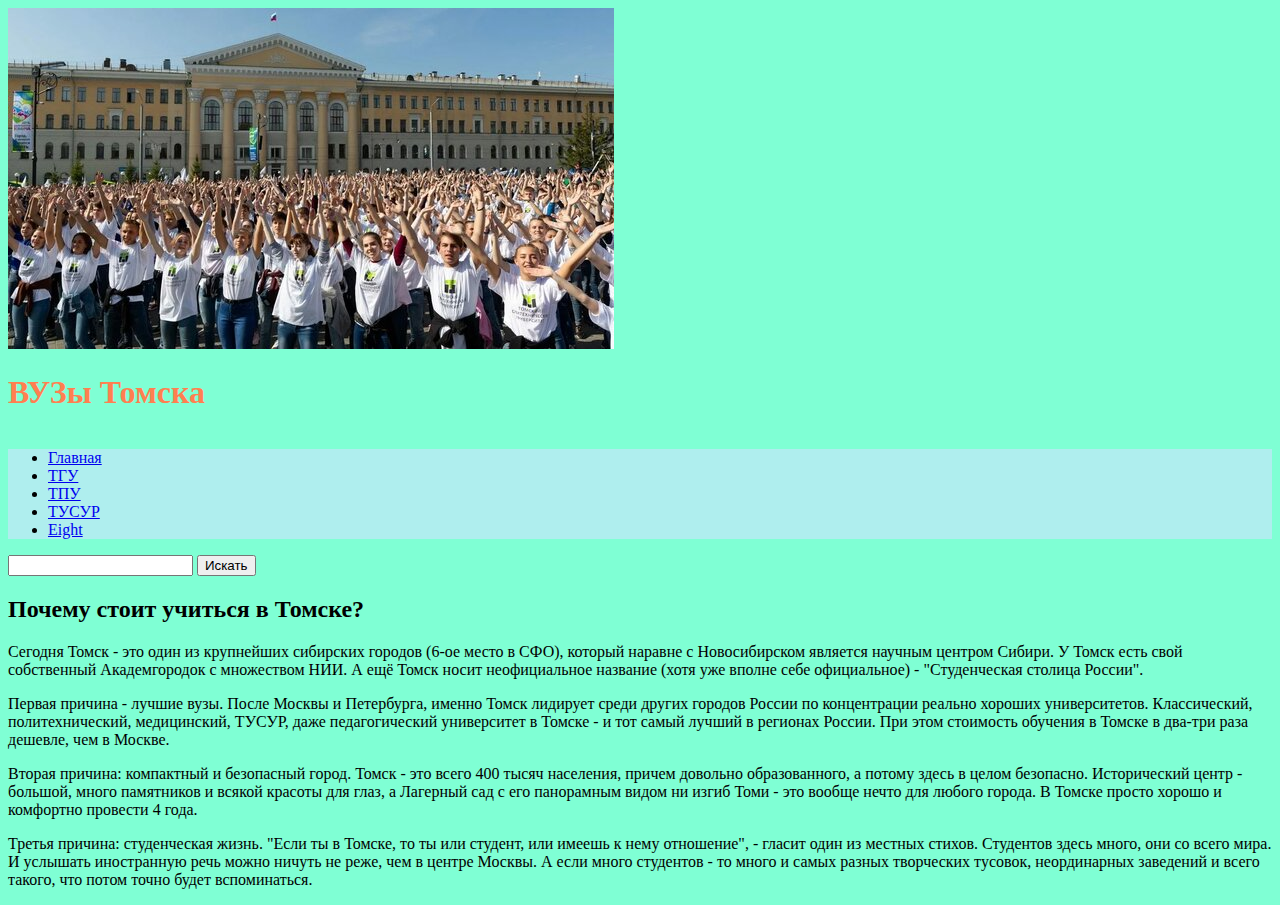
<file: index.html>
<!doctype html>
<html>
    <head>
        <meta charset="utf-8">
        <title>ВУЗы Томска</title>
        <link href="style.css" rel="stylesheet">
        <body>
            <img src="606x341">
            <header>
                <div id="flex">
            <h1> ВУЗы Томска</h1> </header>
            <nav>
                <ul>
                    <li> <a href="index.html">Главная</a></li>
                    <li> <a href="week0.html">ТГУ</a></li>
                    <li> <a href="tsu.html">ТПУ</a></li>
                    <li> <a href="tsr.html">ТУСУР</a></li>
                    <li><a href="8Eight8.html">Eight</a></li>
                </ul>
            </nav>

            <form action="https://www.google.com/search" method="get">
                <input type="text" name="q">
                <input type="submit" value="Искать">
                <h2>Почему стоит учиться в Томске?</h2>
                <p>Сегодня Томск - это один из крупнейших сибирских городов (6-ое место в СФО), который наравне с Новосибирском является научным центром Сибири. У Томск есть свой собственный Академгородок с множеством НИИ. А ещё Томск носит неофициальное название (хотя уже вполне себе официальное) - "Студенческая столица России".

                </p>
                <p>Первая причина - лучшие вузы. После Москвы и Петербурга, именно Томск лидирует среди других городов России по концентрации реально хороших университетов. Классический, политехнический, медицинский, ТУСУР, даже педагогический университет в Томске - и тот самый лучший в регионах России. При этом стоимость обучения в Томске в два-три раза дешевле, чем в Москве.

<p>Вторая причина: компактный и безопасный город. Томск - это всего 400 тысяч населения, причем довольно образованного, а потому здесь в целом безопасно. Исторический центр - большой, много памятников и всякой красоты для глаз, а Лагерный сад с его панорамным видом ни изгиб Томи - это вообще нечто для любого города. В Томске просто хорошо и комфортно провести 4 года.
</p><p>Третья причина: студенческая жизнь. "Если ты в Томске, то ты или студент, или имеешь к нему отношение", - гласит один из местных стихов. Студентов здесь много, они со всего мира. И услышать иностранную речь можно ничуть не реже, чем в центре Москвы. А если много студентов - то много и самых разных творческих тусовок, неординарных заведений и всего такого, что потом точно будет вспоминаться.</p>
       </p>     </form>
            </div>
        </body>
    </head>
</html>
</file>
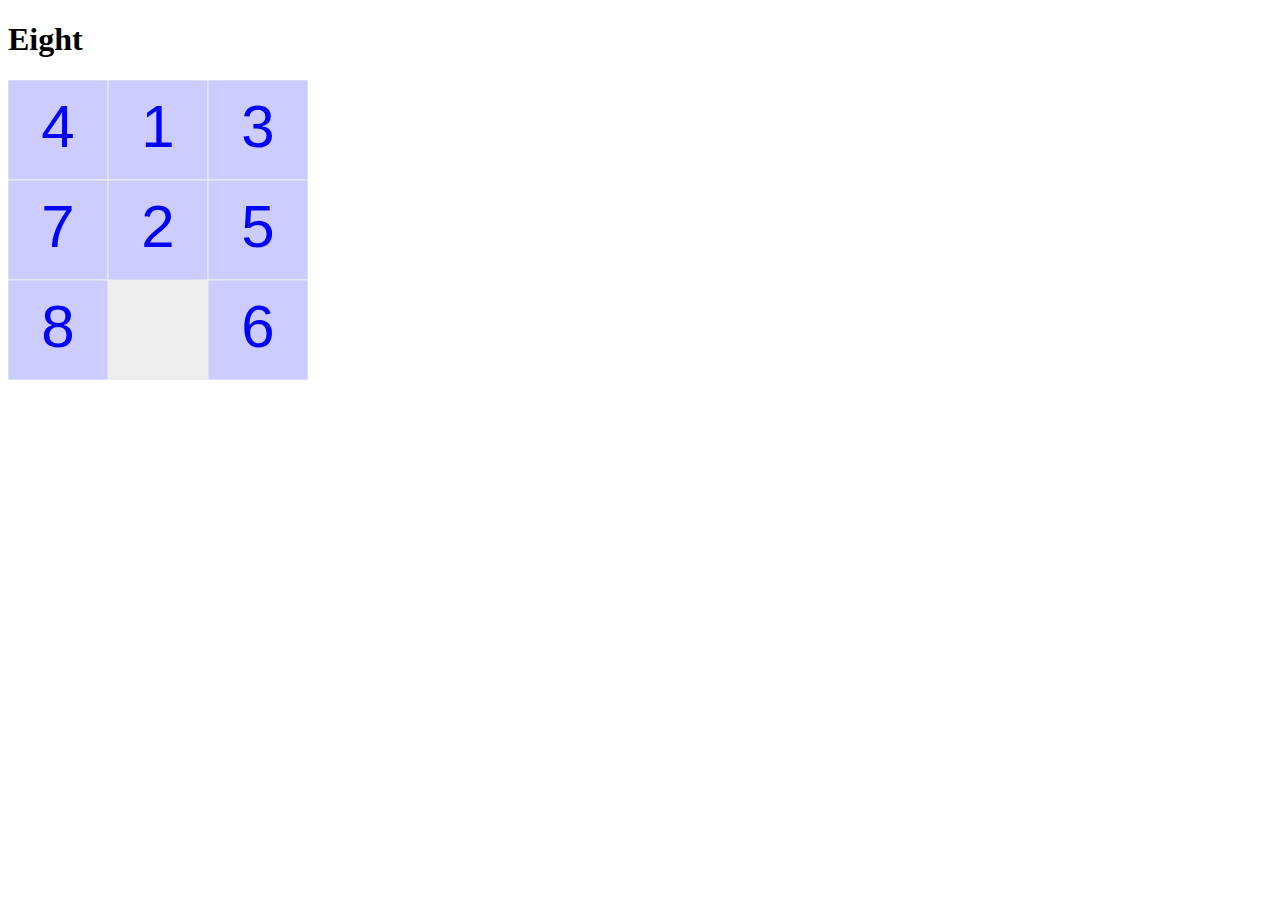
<file: 8Eight8.html>
<!doctype html>
<html>
    <head>
        <meta charset="utf-8">
        <title> Eight </title>
    </head>
    <body>
        <h1>Eight</h1>
        <canvas id="canvas" widht=300 height=300></canvas>
        <script src="./js/main.js" type="module"></script>
    </body>
</html>
</file>
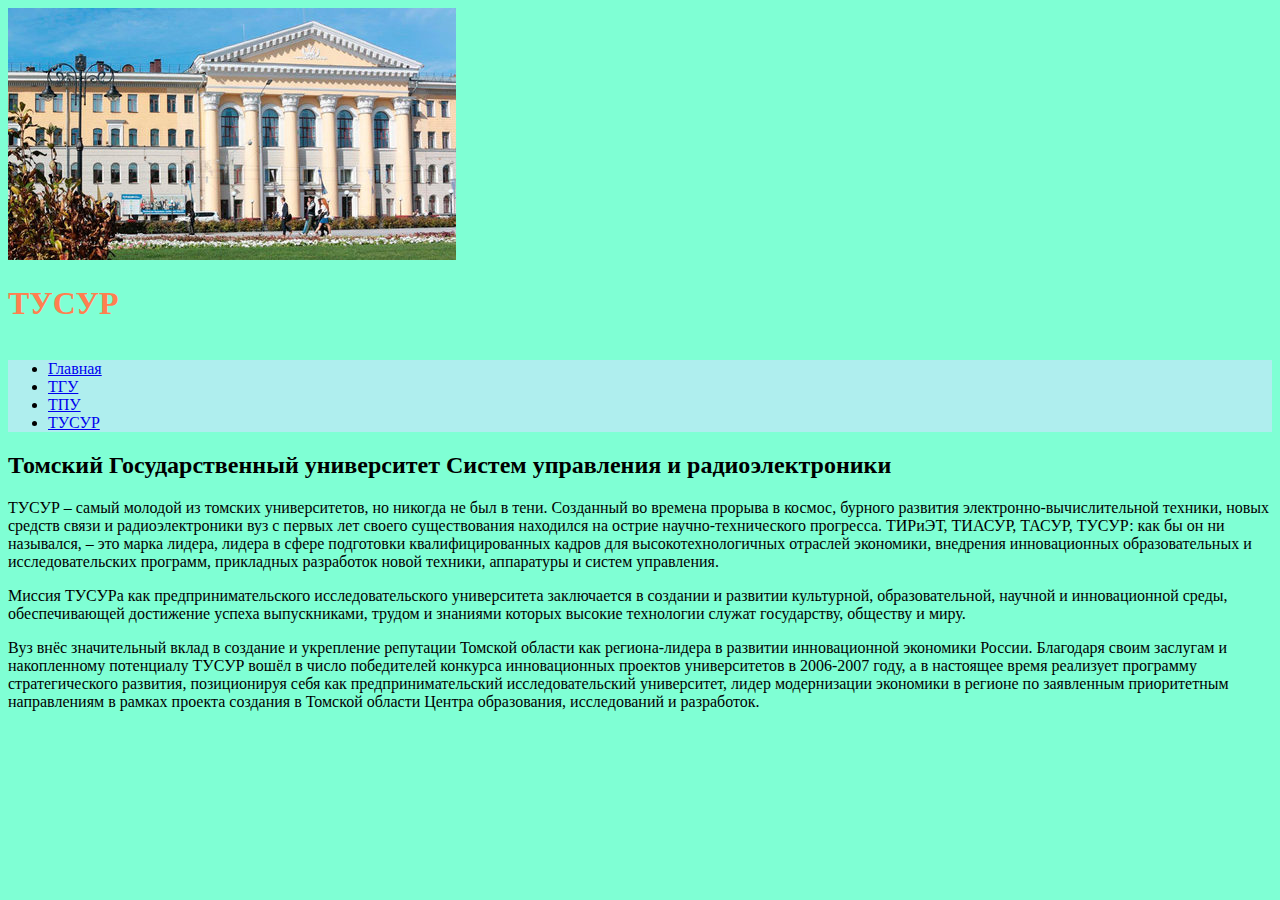
<file: tsr.html>
<!doctype html>
<html>
    <head>
        <meta charset="utf-8">
        <title>ВУЗы Томска</title>
        <link href="style.css" rel="stylesheet">
        <body>
            <img src="tusur_lantern_thumb_main.jpg">
            <header>
                <div id="flex">
            <h1> ТУСУР</h1> </header>
            <nav>
                <ul>
                    <li> <a href="index.html">Главная</a></li>
                    <li> <a href="week0.html">ТГУ</a></li>
                    <li> <a href="tsu.html">ТПУ</a></li>
                    <li> <a href="tsr.html">ТУСУР</a></li>
                </ul>
            </nav>
            <h2>Томский Государственный университет Систем управления и радиоэлектроники</h2>
            <p>ТУСУР – самый молодой из томских университетов, но никогда не был в тени. Созданный во времена прорыва в космос, бурного развития электронно-вычислительной техники, новых средств связи и радиоэлектроники вуз с первых лет своего существования находился на острие научно-технического прогресса. ТИРиЭТ, ТИАСУР, ТАСУР, ТУСУР: как бы он ни назывался, – это марка лидера, лидера в сфере подготовки квалифицированных кадров для высокотехнологичных отраслей экономики, внедрения инновационных образовательных и исследовательских программ, прикладных разработок новой техники, аппаратуры и систем управления.</p>
            <p>Миссия ТУСУРа как предпринимательского исследовательского университета заключается в создании и развитии культурной, образовательной, научной и инновационной среды, обеспечивающей достижение успеха выпускниками, трудом и знаниями которых высокие технологии служат государству, обществу и миру.</p>
            <p>Вуз внёс значительный вклад в создание и укрепление репутации Томской области как региона-лидера в развитии инновационной экономики России.

Благодаря своим заслугам и накопленному потенциалу ТУСУР вошёл в число победителей конкурса инновационных проектов университетов в 2006-2007 году, а в настоящее время реализует программу стратегического развития, позиционируя себя как предпринимательский исследовательский университет, лидер модернизации экономики в регионе по заявленным приоритетным направлениям в рамках проекта создания в Томской области Центра образования, исследований и разработок.</p>
            </div>
        </body>
    </head>
</html>
</file>
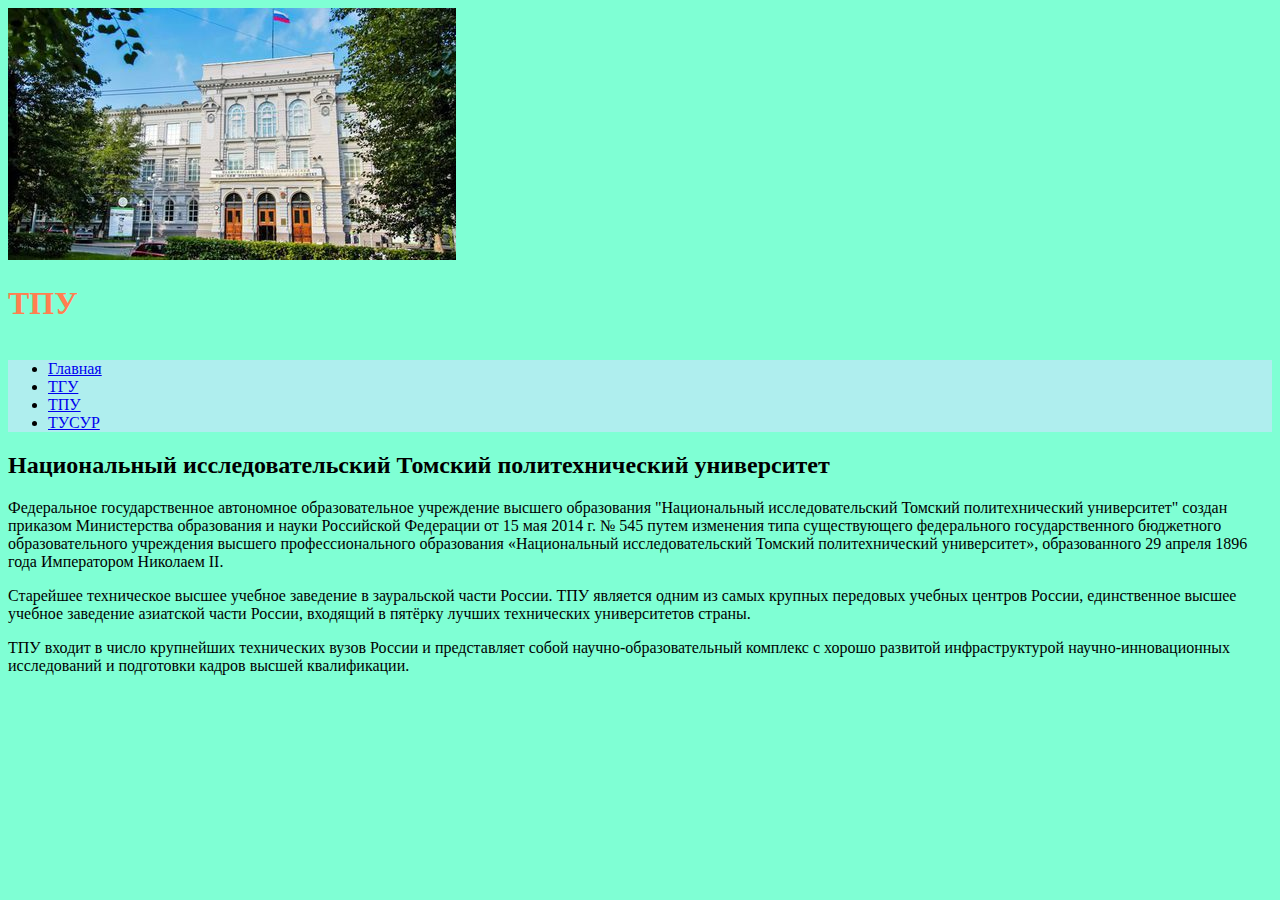
<file: tsu.html>
<!doctype html>
<html>
    <head>
        <meta charset="utf-8">
        <title>ВУЗы Томска</title>
        <link href="style.css" rel="stylesheet">
        <body>
            <img src="____thumb_main.jpg">
            <header>
                <div id="flex">
            <h1> ТПУ</h1> </header>
            <nav>
                <ul>
                    <li> <a href="index.html">Главная</a></li>
                    <li> <a href="week0.html">ТГУ</a></li>
                    <li> <a href="tsu.html">ТПУ</a></li>
                    <li> <a href="tsr.html">ТУСУР</a></li>

                </ul>
            </nav>
            <h2>Национальный исследовательский Томский политехнический университет</h2>
            <p>Федеральное государственное автономное образовательное учреждение высшего образования "Национальный исследовательский Томский политехнический университет" создан приказом Министерства образования и науки Российской Федерации от 15 мая 2014 г. № 545 путем изменения типа существующего федерального государственного бюджетного образовательного учреждения высшего профессионального образования «Национальный исследовательский Томский политехнический университет», образованного 29 апреля 1896 года Императором Николаем II.
            </p> <p>Старейшее техническое высшее учебное заведение в зауральской части России. ТПУ является одним из самых крупных передовых учебных центров России, единственное высшее учебное заведение азиатской части России, входящий в пятёрку лучших технических университетов страны.</p>
            <p>ТПУ входит в число крупнейших технических вузов России и представляет собой научно-образовательный комплекс с хорошо развитой инфраструктурой научно-инновационных исследований и подготовки кадров высшей квалификации.</p>

            </div>
        </body>
    </head>
</html>
</file>
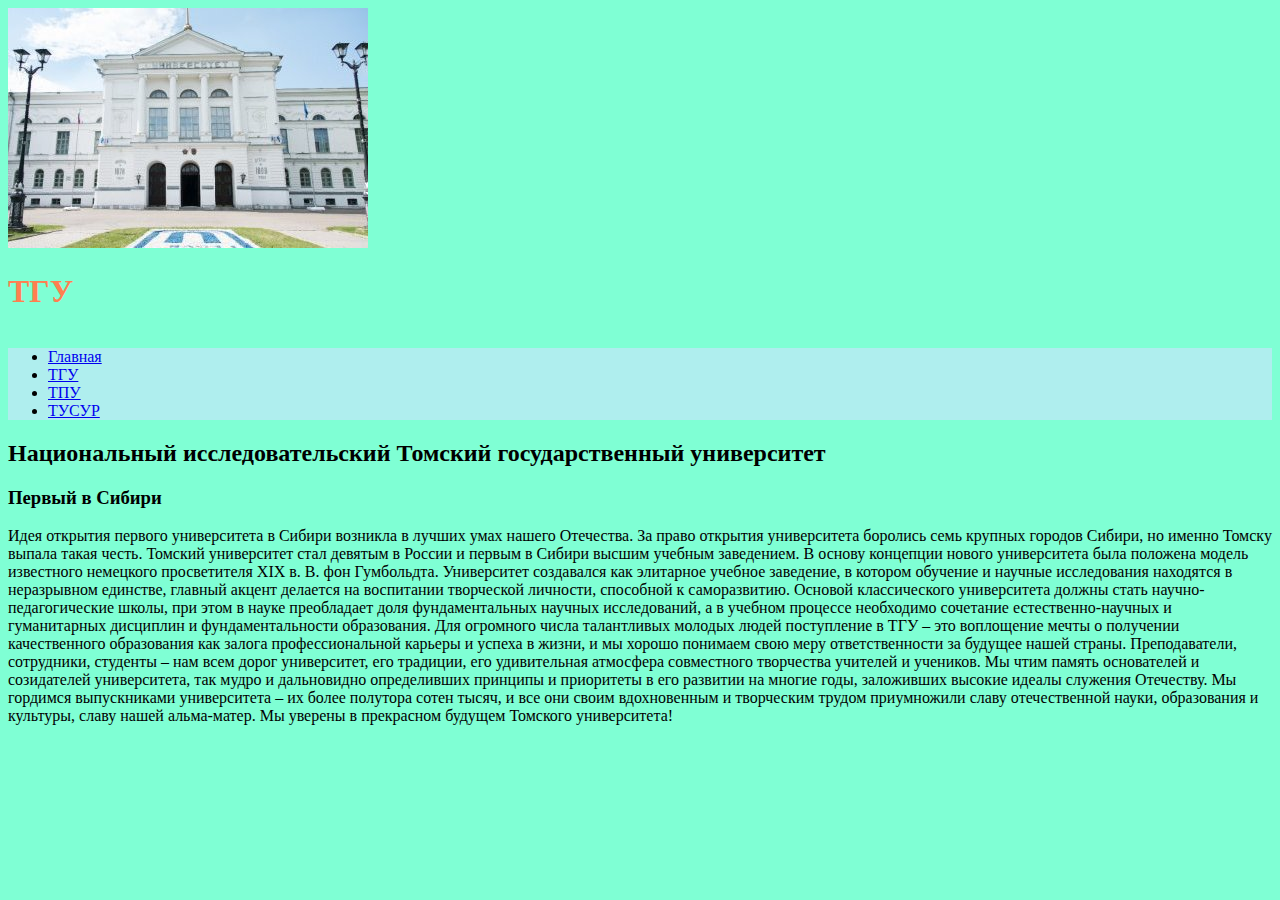
<file: week0.html>
<!doctype html>
<html>
    <head>
        <meta charset="utf-8">
        <title>ВУЗы Томска</title>
        <link href="style.css" rel="stylesheet">
        <body>
            <img src="news1527588866.jpg">
            <header>
                <div id="flex">
            <h1> ТГУ</h1> </header>
            <nav>
                <ul>
                    <li> <a href="index.html">Главная</a></li>
                    <li> <a href="week0.html">ТГУ</a></li>
                    <li> <a href="tsu.html">ТПУ</a></li>
                    <li> <a href="tsr.html">ТУСУР</a></li>
                </ul>
            </nav>
            <h2>Национальный исследовательский Томский государственный университет</h2>
            <h3>Первый в Сибири</h3>
            <p>Идея открытия первого университета в Сибири возникла в лучших умах нашего Отечества. За право открытия университета боролись семь крупных городов Сибири, но именно Томску выпала такая честь. Томский университет стал девятым в России и первым в Сибири высшим учебным заведением.

В основу концепции нового университета была положена модель известного немецкого просветителя XIX в. В. фон Гумбольдта. Университет создавался как элитарное учебное заведение, в котором обучение и научные исследования находятся в неразрывном единстве, главный акцент делается на воспитании творческой личности, способной к саморазвитию.

Основой классического университета должны стать научно-педагогические школы, при этом в науке преобладает доля фундаментальных научных исследований, а в учебном процессе необходимо сочетание естественно-научных и гуманитарных дисциплин и фундаментальности образования.

Для огромного числа талантливых молодых людей поступление в ТГУ – это воплощение мечты о получении качественного образования как залога профессиональной карьеры и успеха в жизни, и мы хорошо понимаем свою меру ответственности за будущее нашей страны. Преподаватели, сотрудники, студенты – нам всем дорог университет, его традиции, его удивительная атмосфера совместного творчества учителей и учеников. Мы чтим память основателей и созидателей университета, так мудро и дальновидно определивших принципы и приоритеты в его развитии на многие годы, заложивших высокие идеалы служения Отечеству. Мы гордимся выпускниками университета – их более полутора сотен тысяч, и все они своим вдохновенным и творческим трудом приумножили славу отечественной науки, образования и культуры, славу нашей альма-матер. Мы уверены в прекрасном будущем Томского университета!
            </p>
            </div>
        </body>
    </head>
</html>
</file>
<file: style.css>
body {
    background-color:#7FFFD4;
}
#flex {
    display: flex;
    flex-direction: row;
}

nav {
    background-color: #AFEEEE;}
    h1 {
        color: #FF7F50;
    }

}
</file>
